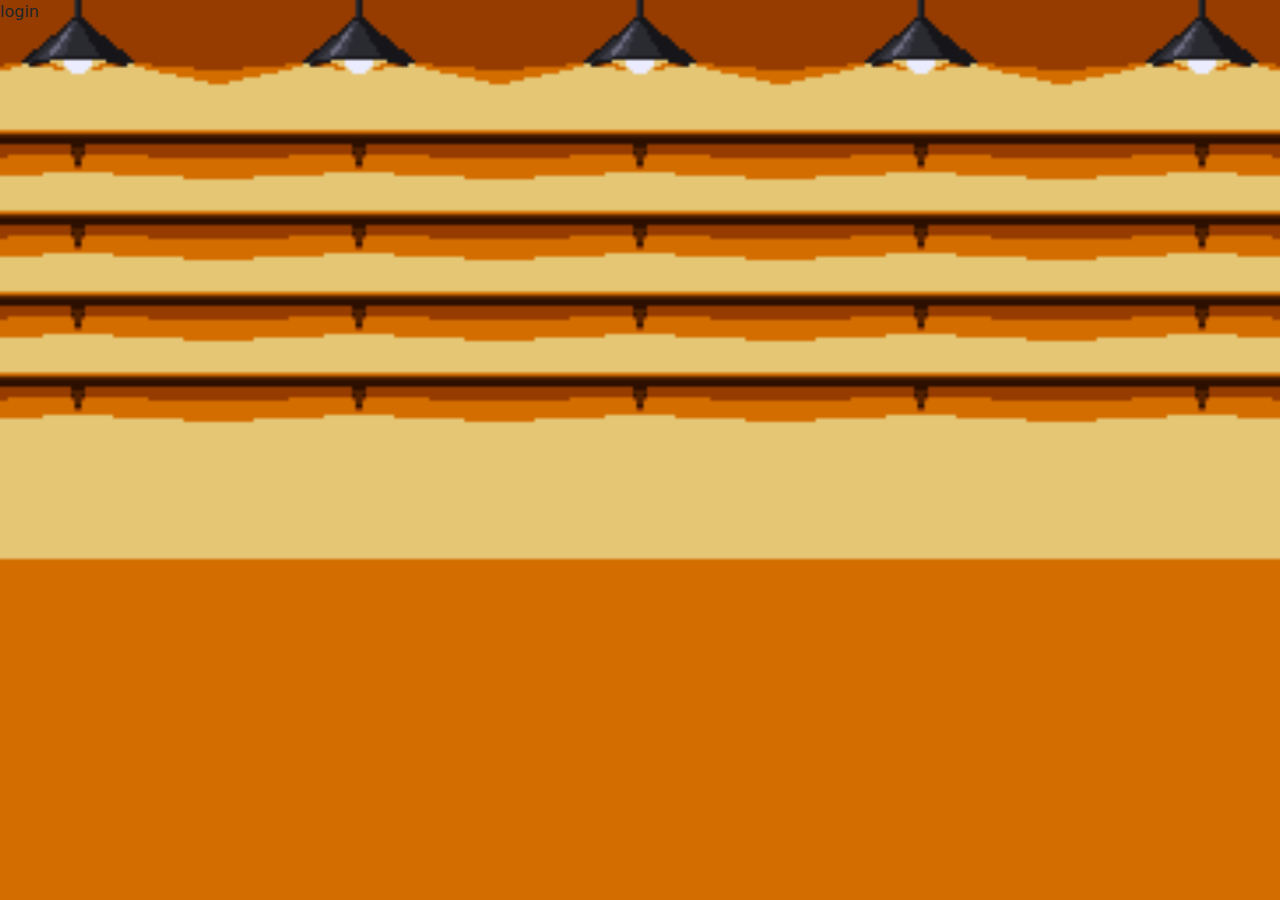
<file: index.html>
<!DOCTYPE html>
<html lang="en">
<head>
    <meta charset="UTF-8">
    <title>Coffee Clicker</title>
    
    <link rel="stylesheet" href="css/bootstrap.css">
    <link rel="stylesheet" href="css/styles.css">
</head>
<body>
    <div class="background_img">
        <div>
            login
        </div>
    </div>
</body>
</html>
</file>
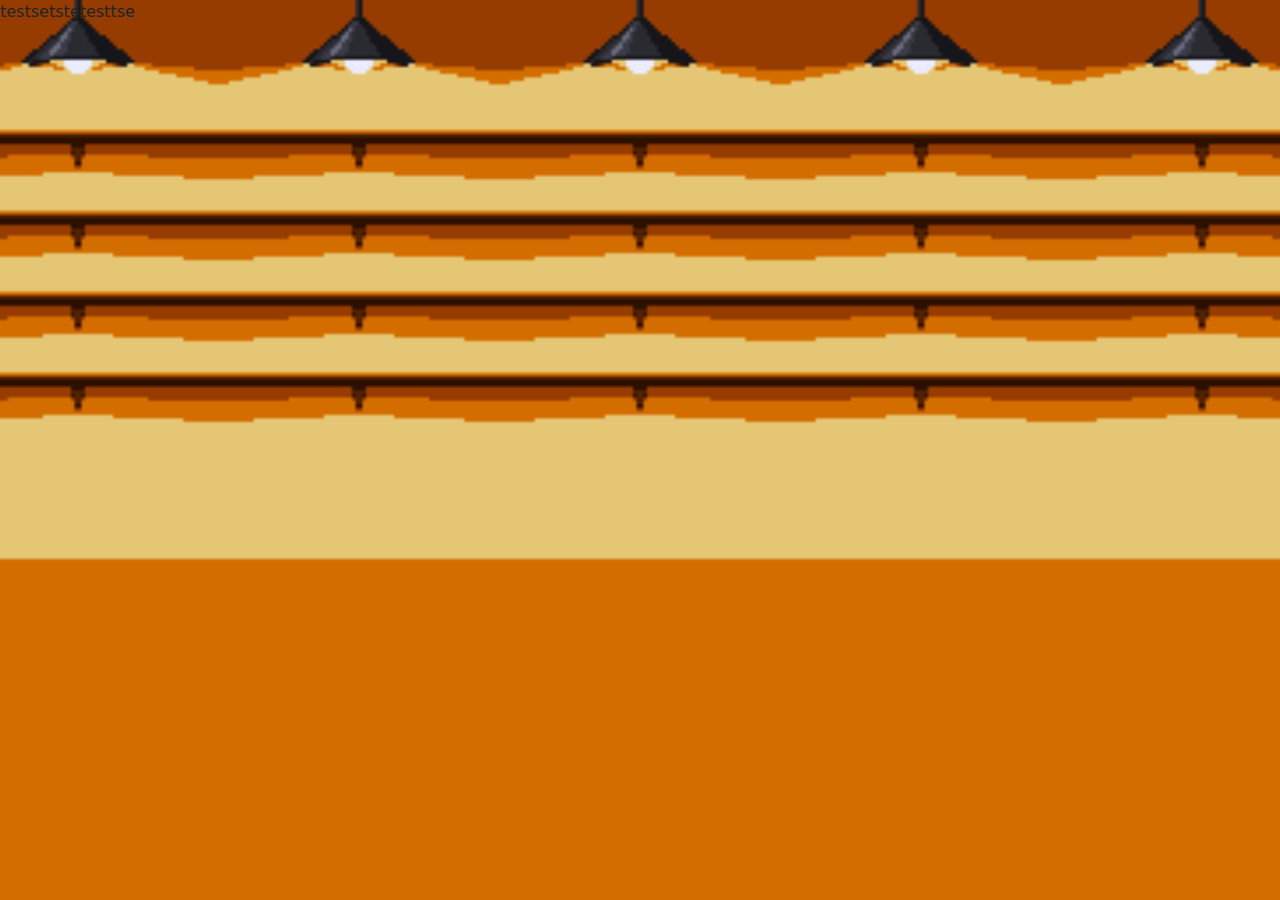
<file: login.html>
<!DOCTYPE html>
<html lang="en">
<head>
    <meta charset="UTF-8">
    <title>Coffee Clicker</title>
    
    <link rel="stylesheet" href="css/bootstrap.css">
    <link rel="stylesheet" href="css/styles.css">
</head>
<body>
    <div class="background_img">
        <div>
            testsetstetesttse
        </div>
    </div>
</body>
</html>
</file>
<file: css/styles.css>
.background_img {
	background-image: url('../Sprites/background.png');
	background-repeat: repeat;
	height: 100vh;
	background-position: center;
	background-size: contain;
}
</file>
